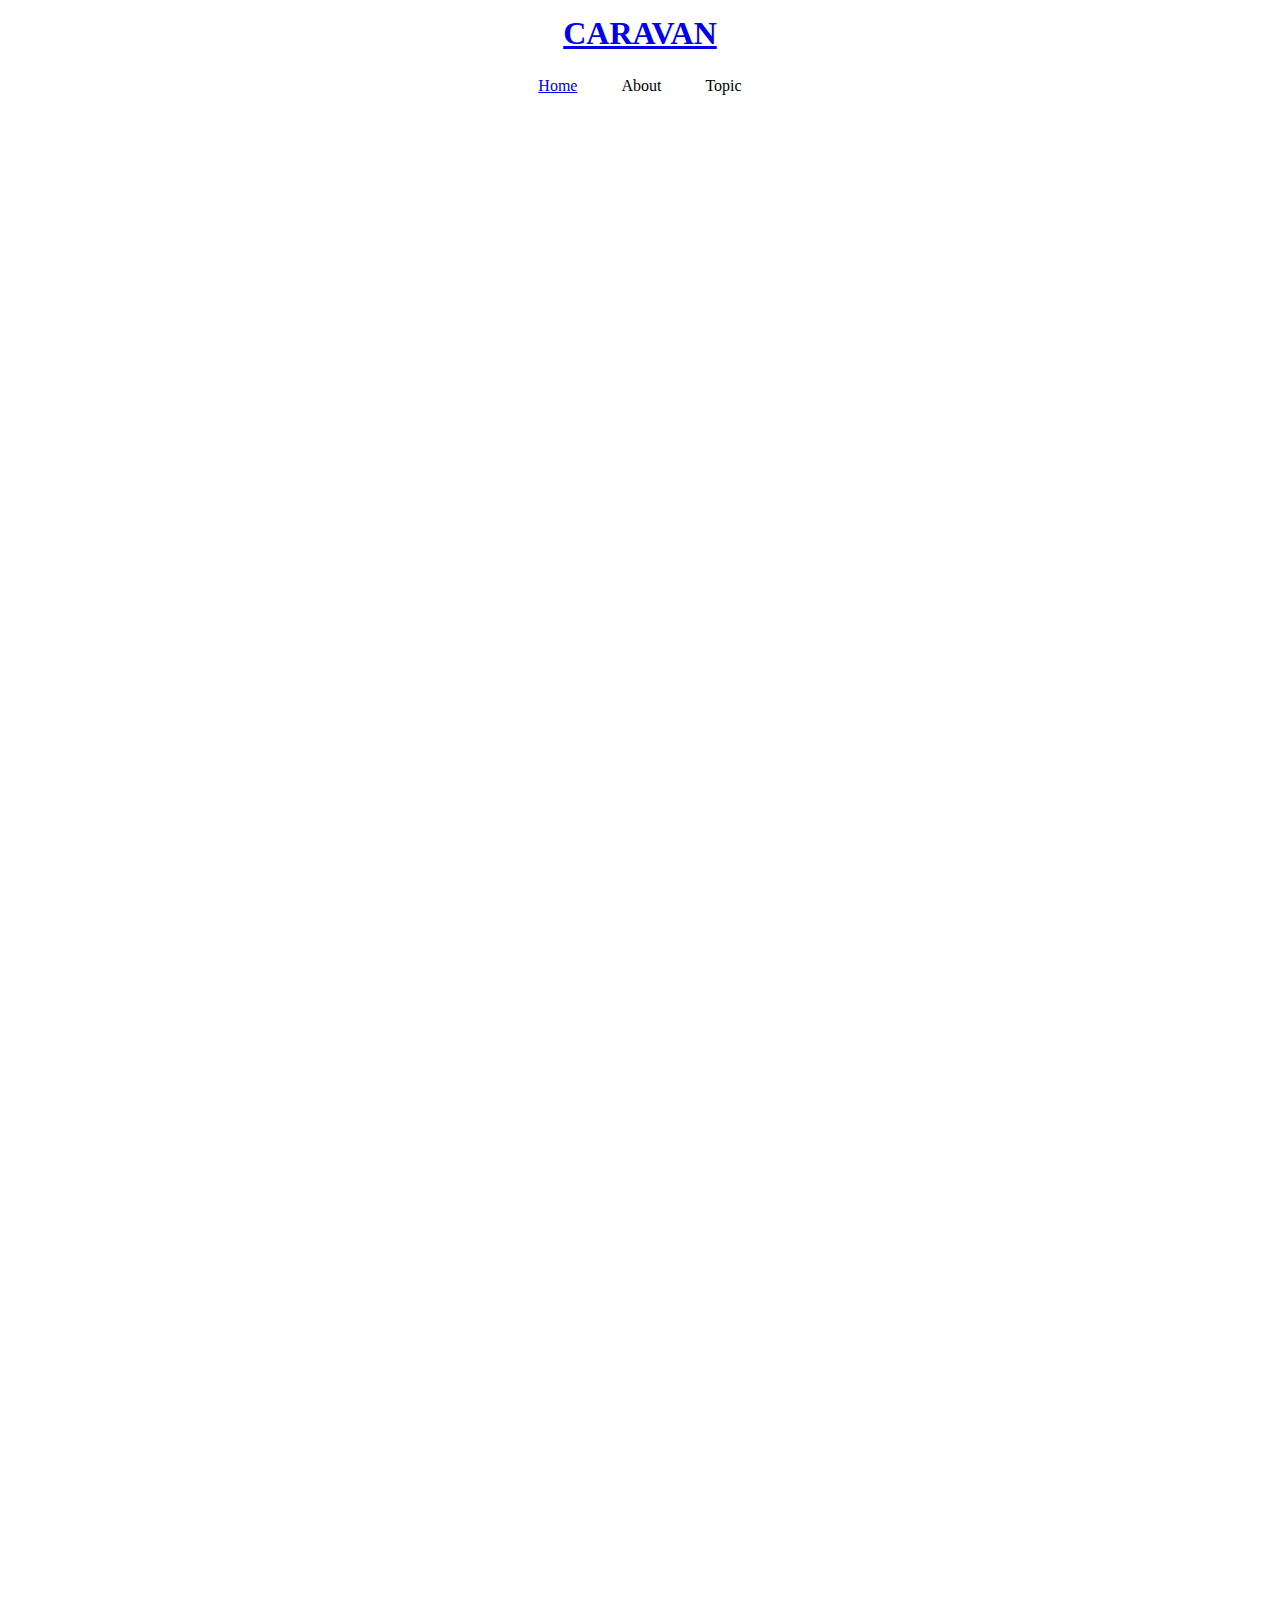
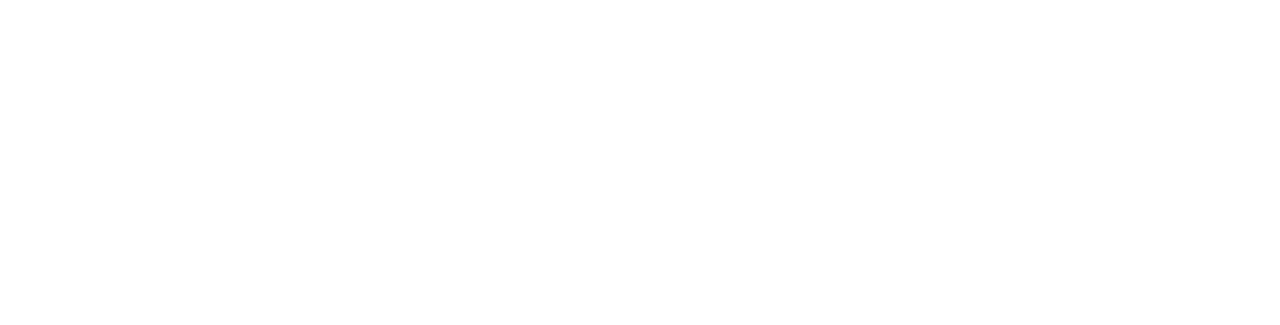
<file: caravan/index.html>
<!DOCTYPE html>
<html lang="ja">
  <head>
    <meta charset="UTF-8" />
    <!-- CSSファイルの読み込み -->
    <link rel="stylesheet" href="style.css" />
    <title>CARAVAN</title>
  </head>

  <body>
    <!-- header -->
    <header>
      <h1 class="heading">
        <a href="index.html">
          CARAVAN
        </a>
      </h1>
    </header>

    <!-- navigation -->
    <nav>
      <ul class="nav-list">
        <li class="nav-list-item">
          <a href="index.html">Home</a>
        </li>
        <li class="nav-list-item">About</li>
        <li class="nav-list-item">Topic</li>      </ul>
    </nav>

    <!-- main-visual用のdiv -->
    <div class="main-visual">
      <div class="main-visual-content"></div>
    </div>

    <!-- main用のdiv -->
    <div class="main">
      <div class="blog"></div>
      <div class="sidebar"></div>
    </div>

    <!-- footer -->
    <footer></footer>
  </body>
</html>
</file>
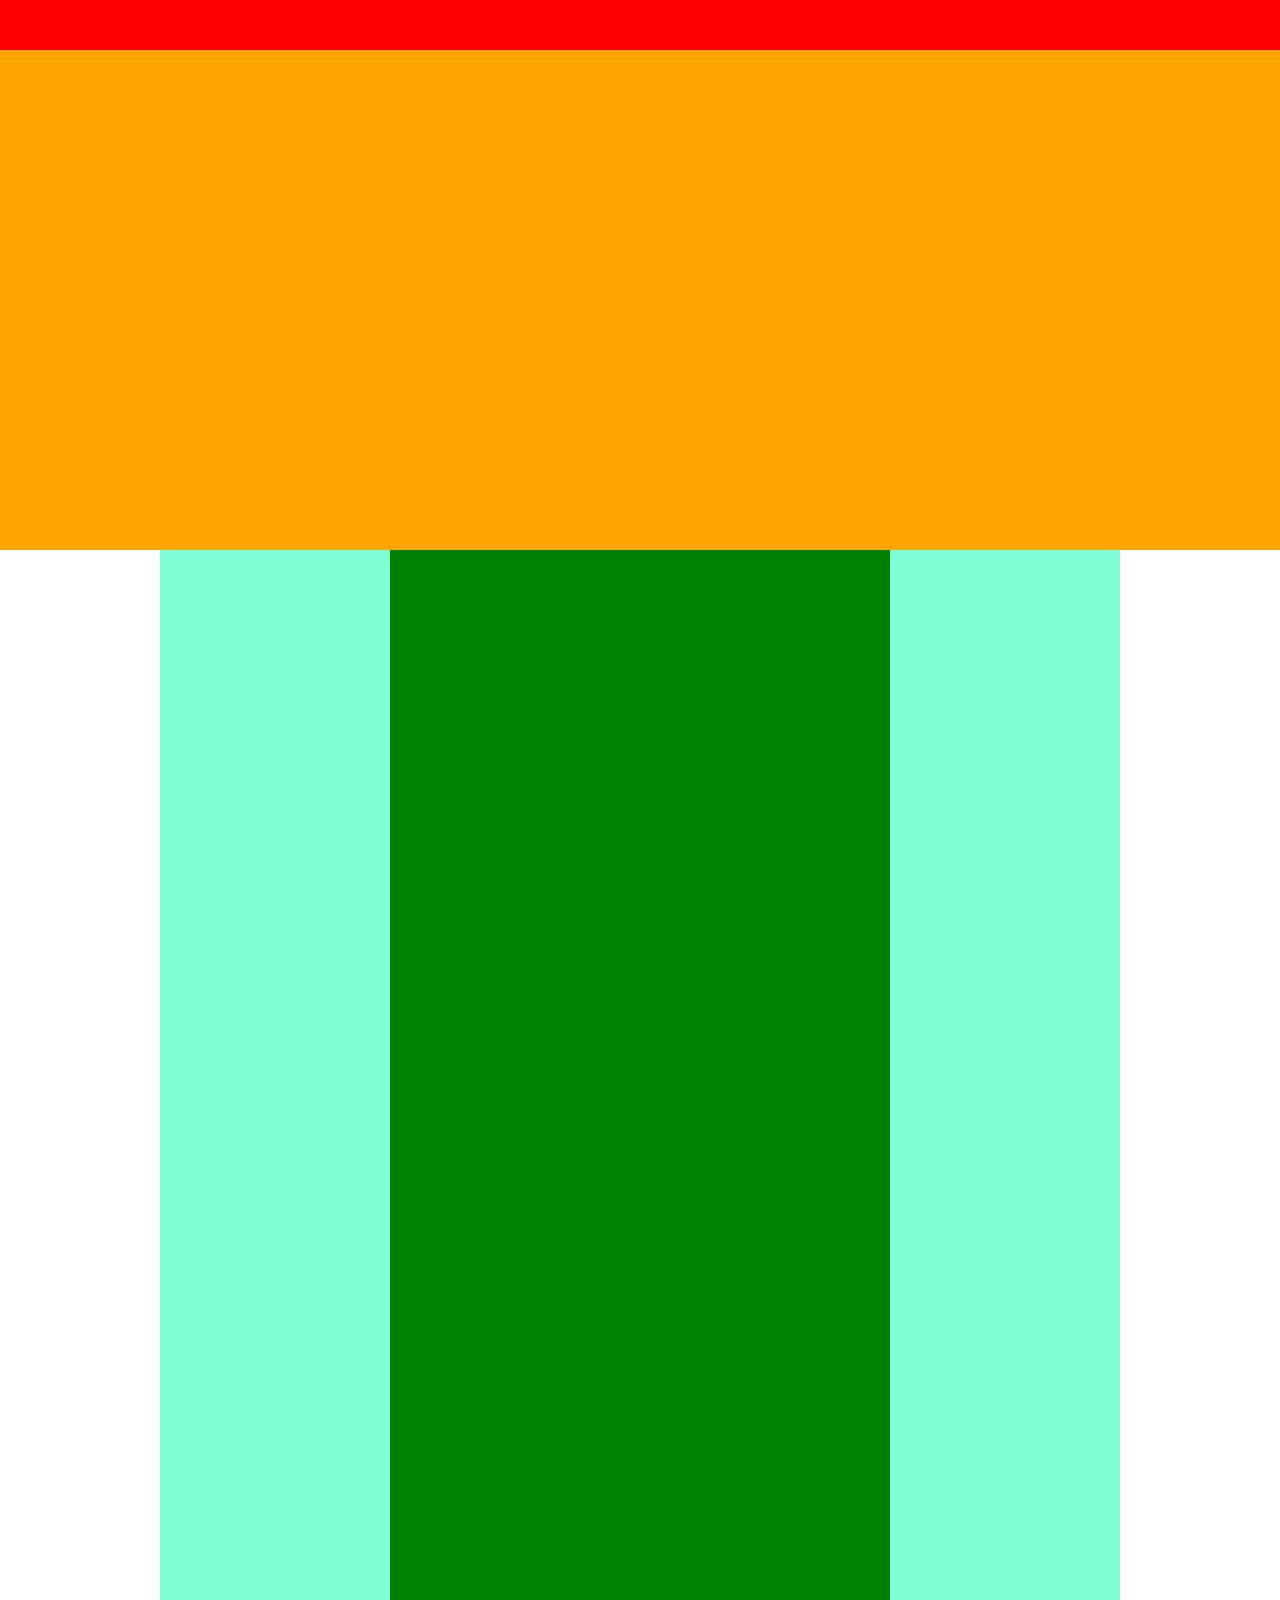
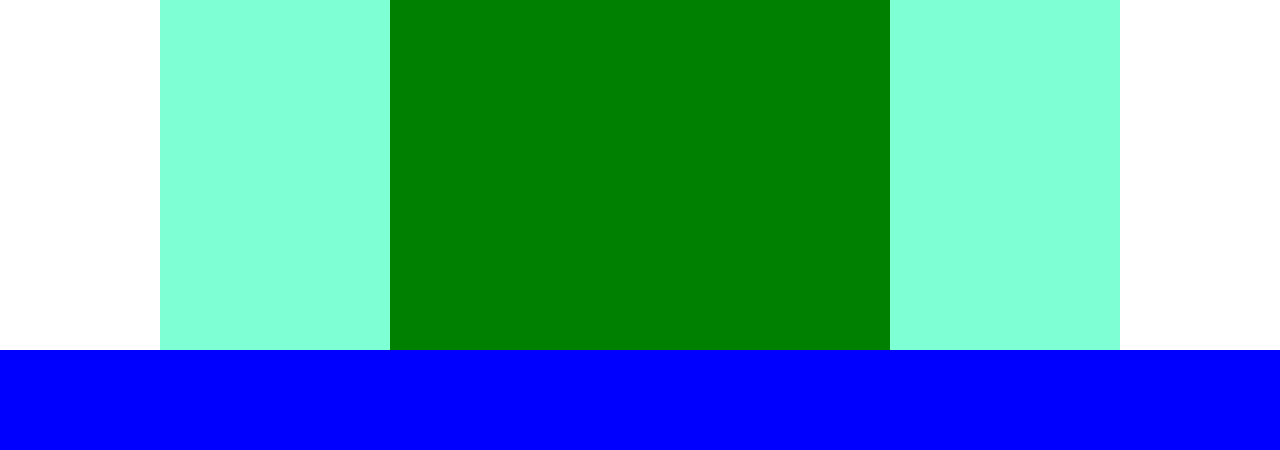
<file: a.html>
<!DOCTYPE html>
<html lang="ja">
  <head>
    <meta charset="UTF-8" />
    <!-- CSSファイルの読み込み -->
    <link rel="stylesheet" href="a.css" />
    <title>CARAVAN</title>
  </head>

  <body>
  <div class="header"></div>

  <div class="mainv"></div>

  <div class="main">
 <div class="sidebar-left"></div>
  <div class="blog"></div>
  <div class="sidebar-right"></div>
  </div>

  <div class="futer"></div>

  
  </body>
</html>
</file>
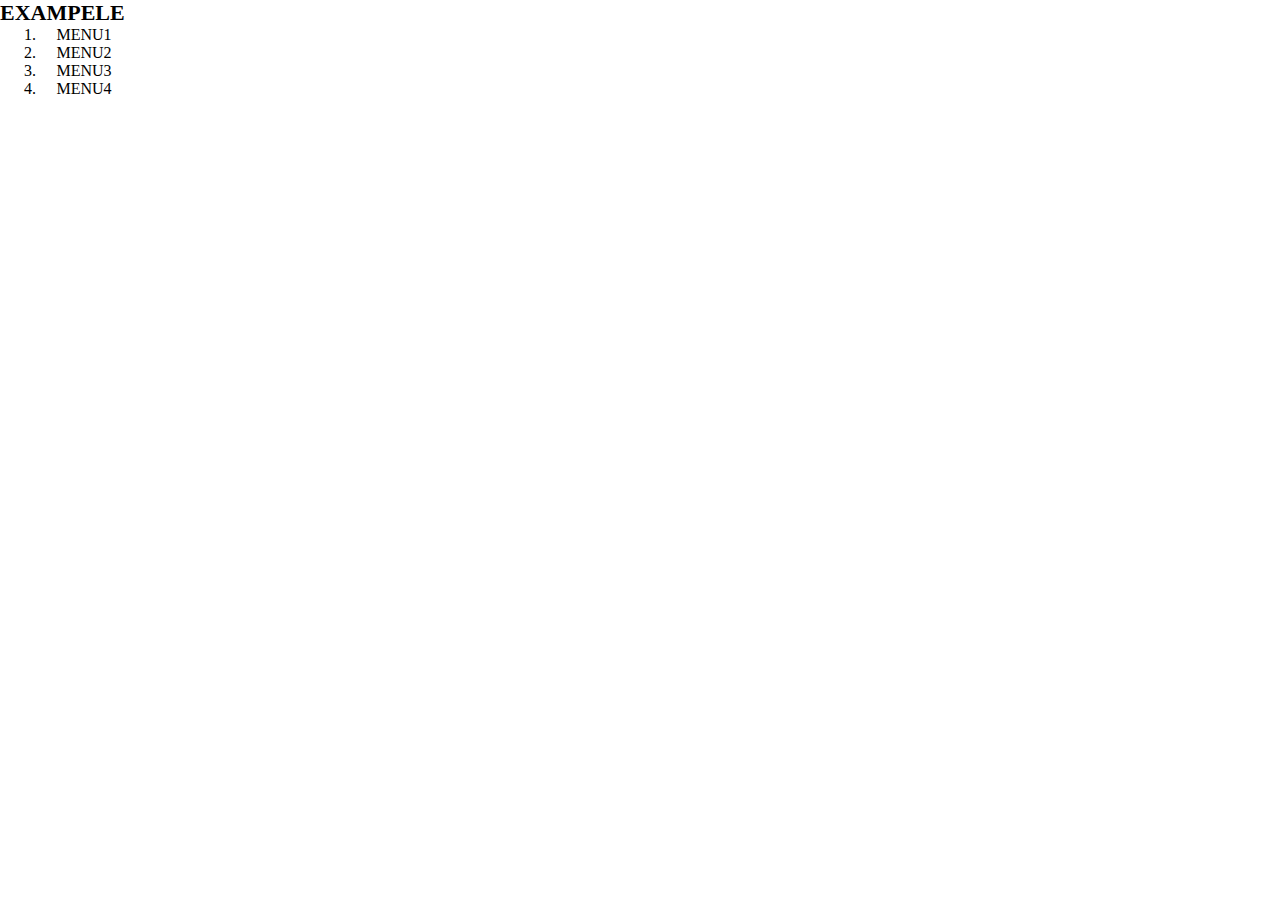
<file: aa.html>
<!DOCTYPE html>
<html lang="ja">
  <head>
    <meta charset="UTF-8" />
    <!-- CSSファイルの読み込み -->
    <link rel="stylesheet" href="aa.css" />
    <title>EXAMPELE</title>
  </head>

  <body>
    <header>
      <h1 class="headline">EXAMPELE</h1>
      <nav class="nav">
        <ol class="list">
          <li class="list-item">MENU1</li>
          <li class="list-item">MENU2</li>
          <li class="list-item">MENU3</li>
          <li class="list-item">MENU4</li>
          
  
        </ol>
      </nav>
  
    </header>
    

    
  </body>
</html>
</file>
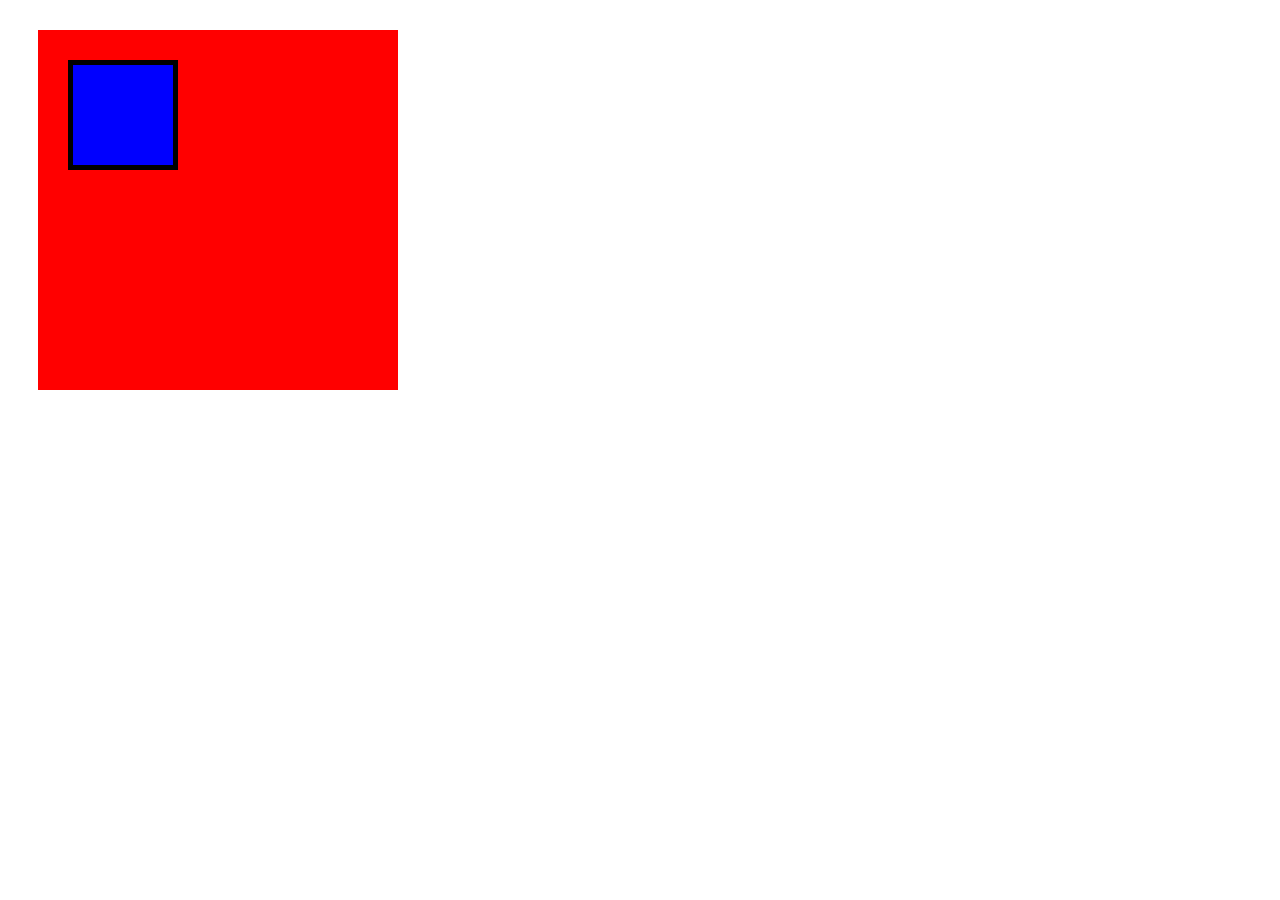
<file: box.html>
<!DOCTYPE html>
<html laog="ja">
  <head>
    <meta charset="UTF-8"/>
    <link rel="stylesheet"href="box.css"/>
    <title>BOX</title>
  </head>

  <body>
    <div class="box1"><div class="box2"></div>
    </div>
    
  </body>
</html>
</file>
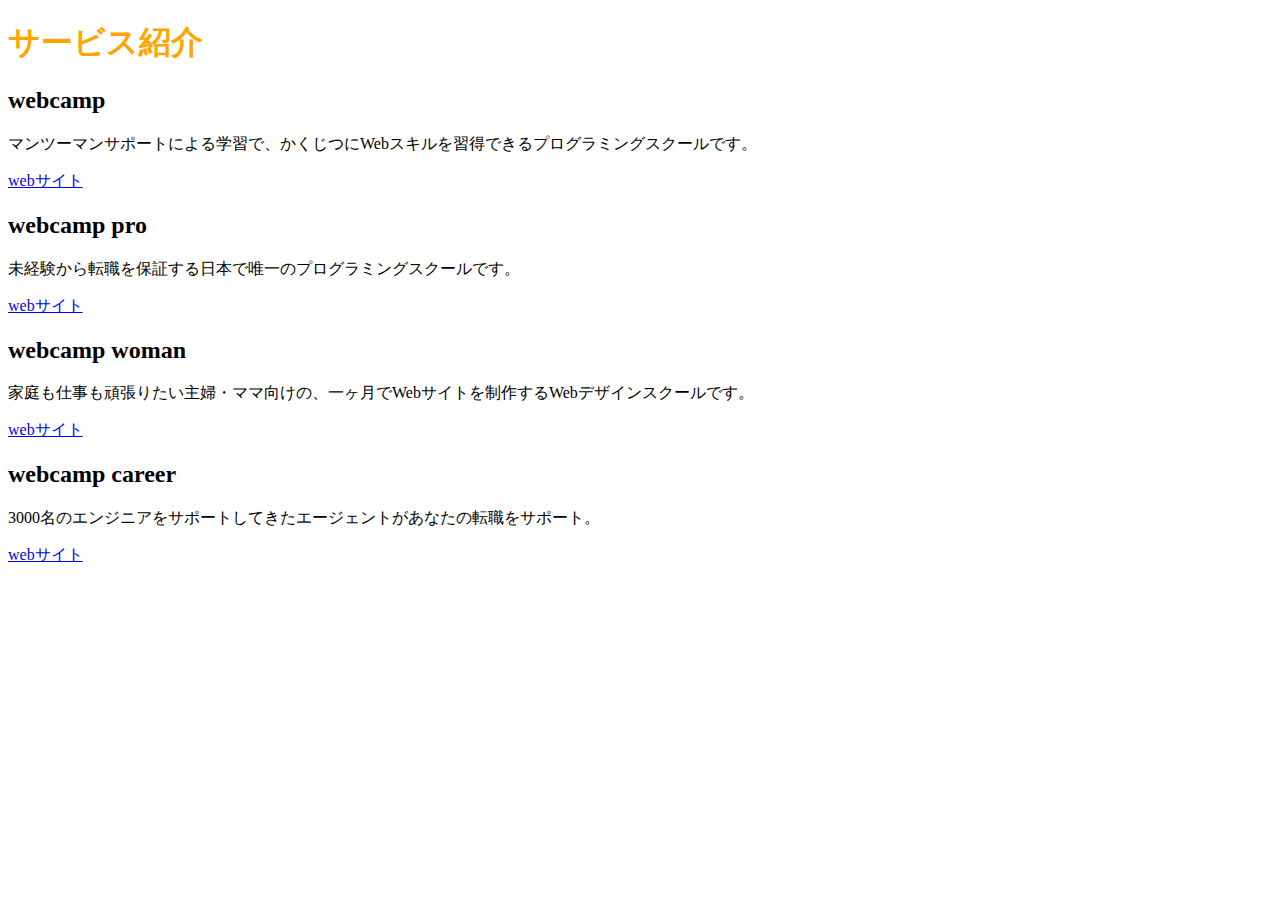
<file: practice.html>
<!DOCTYPE html>
<html lang="ja"

 <head>
   <meta charset="UTF-8" />
   <link rel="stylesheet" href="practice.css" />
   <title>練習</title>
 </head>
 <body>
   <h1 id="word">サービス紹介</h1>

   <h2>webcamp</h2>

   <p>マンツーマンサポートによる学習で、かくじつにWebスキルを習得できるプログラミングスクールです。</p>

   <a href="https://web-camp.io/">webサイト</a>

   <h2>webcamp pro</h2>

   <p>未経験から転職を保証する日本で唯一のプログラミングスクールです。</p>

   <a href="https://web-camp.io/">webサイト</a>

   <h2>webcamp woman</h2>

   <p>家庭も仕事も頑張りたい主婦・ママ向けの、一ヶ月でWebサイトを制作するWebデザインスクールです。 </p>

   <a href="https://web-camp.io/">webサイト</a>

   <h2>webcamp career</h2>

   <p>3000名のエンジニアをサポートしてきたエージェントがあなたの転職をサポート。</p>

   <a href="https://web-camp.io/">webサイト</a>

</body>
</file>
<file: caravan/style.css>
/* ブラウザがそれぞれ持っているCSSをリセットするための記述 */
* {
  margin: 0;
  padding: 0;
  box-sizing: border-box;
}

header {
  width: 90%; /* 横幅90% */
  padding: 15px 0;
  margin: 0 auto;
  text-align: center;
}

header .heading {
  /* headerタグ内のheadingクラスにのみ反映される */
  font-size: 32px;
}

.nav-list {
  text-align: center;
  padding: 10px 0;
  margin: 0 auto;
}

.nav-list-item {
  list-style: none;
  display: inline-block;
  margin: 0 20px;
}
.main-visual {
  width: 100%; /* 横幅いっぱい */
  height: 300px; /* 高さ300px */
}

.main-visual-content {
  width: 350px; /* 横幅350px */
  height: 300px; /* 親の高さに揃える */
}

.main {
  width: 840px; /* 横幅840px */
  display: flex; /* Flexboxの利用 */
  justify-content: center; /* 要素の横並び・中央寄せ */
  margin: 0 auto; /* 中央寄せ（左右に余白がないとできない） */
}

.blog {
  width: 600px; /* 横幅600px */
  height: 1400px; /* 高さ1400px */
}

.sidebar {
  width: 240px; /* 横幅240px */
  height: 1400px; /* 高さ1400px */
}

footer {
  width: 100%; /* 横幅 */
  height: 120px; /* 高さ */
}
</file>
<file: a.css>
* {
  margin: 0;
  padding: 0;
  box-sizing: border-box;
}
.header {
  width: 100%;
  height: 50px;
  background-color: red;
}
.mainv {
  width: 100%;
  height: 500px;
  background-color: orange;
}
.main {
  width: 960px;
  display: flex;
  justify-content: center;
  margin: 0 auto;
}
.sidebar-left {
  width: 230px;
  height: 1400px;
  background-color: aquamarine;
}

.blog {
  width: 500px;
  height: 1400px;
  background-color: green;
}

.sidebar-right {
  width: 230px;
  height: 1400px;
  background-color: aquamarine;
}

.futer {
  width: 100%;
  height: 100px;
  background-color: blue;
}
</file>
<file: aa.css>
* {
  margin: 0;
  padding: 0;
  box-sizing: border-box;
}
header {
  width: 10%;
}
.headline {
  font-size: 22px;
}
nav {
  text-align: center;
}
.list {
  padding-left: 40px;
}
</file>
<file: box.css>
.box1 {
  width: 300px;
  height: 300px;
  background-color: red;
  margin: 30px;
  padding: 30px;

}
.box2 {
  width: 100px;
  height: 100px;
  background-color: blue;
  border: 5px solid black;
}
</file>
<file: practice.css>
#word {
  color: orange;
}
</file>
